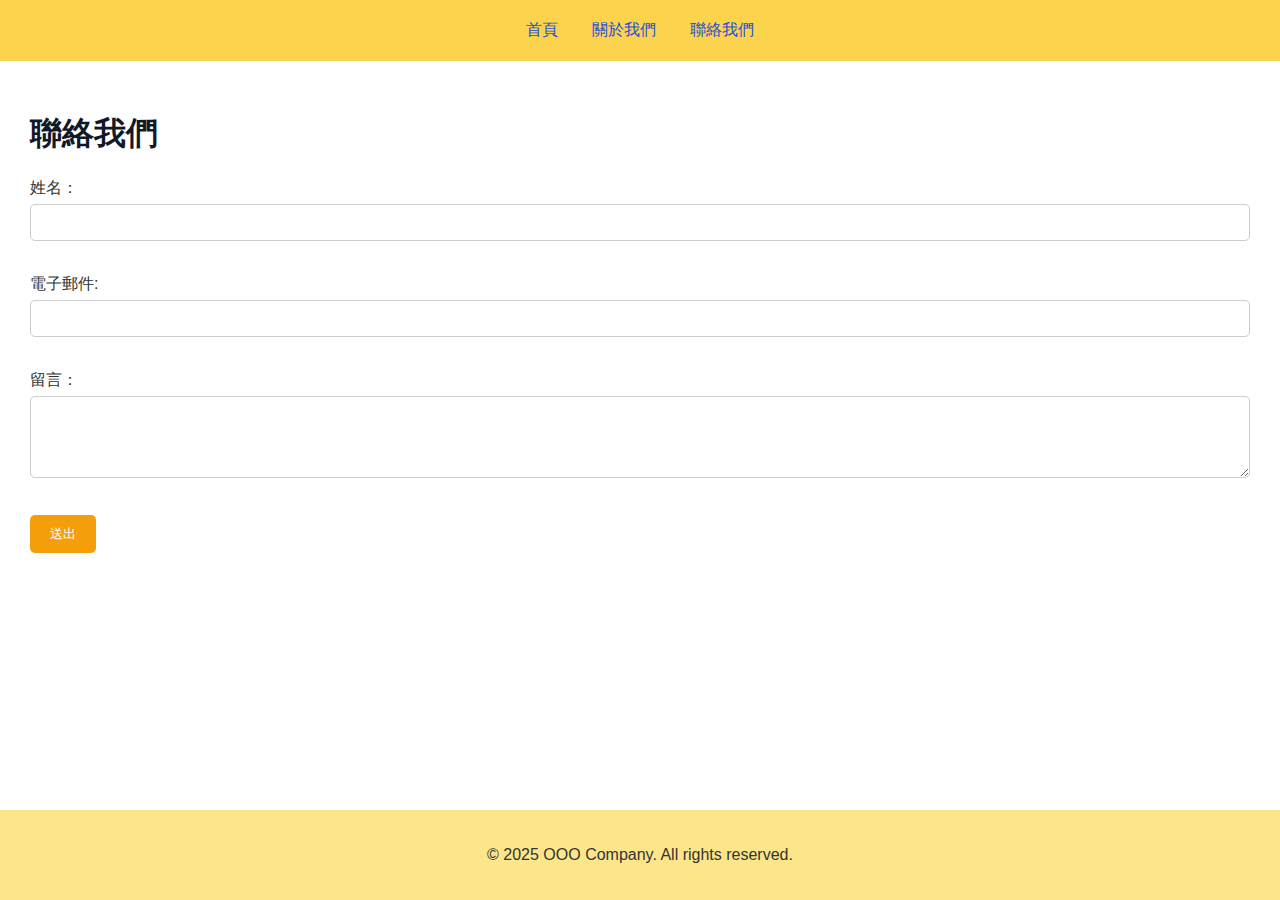
<file: contact.html>
<!DOCTYPE html> 

<html lang="zh-Hant"> 

<head>
    <meta charset="UTF-8">
    <title>布萊恩公司 - 聯絡我們</title> 
    <link rel="stylesheet" href="../style.css">
</head>

<body>

    <header>
        <nav> 
            <a href="../index.html">首頁</a> 
            <a href="../about.html">關於我們</a>
            <a href="../contact.html">聯絡我們</a>
        </nav>
    </header>
    <main>
        <h1>聯絡我們</h1>

        
        <form>
            
            <label for="name">姓名：</label>
            <input type="text" id="name" name="name">
            <br><br>

            
            <label for="email">電子郵件:</label>
            <input type="email" id="email" name="email">
            <br><br>
			
            <label for="message">留言：</label><br>
            <textarea id="message" name="message" rows="4" cols="30"></textarea>
            <br><br>
			
            <button type="submit">送出</button>
        </form>
    </main>

    <footer>
        <p>© 2025 OOO Company. All rights reserved.</p> 
    </footer>

</body>
</html>
</file>
<file: style.css>
html, body {
    height: 100%;                           
    margin: 0;                              
    padding: 0;                              
    display: flex;                           
    flex-direction: column;                 
    font-family: "Noto Sans TC", sans-serif; 
    background-color: #fff;                  
    color: #333;                             
}


header {
    background-color: #fcd34d;              
    padding: 20px;                        
    text-align: center;                     
}


nav a {
    margin: 0 15px;                        
    text-decoration: none;                 
    color: #1d4ed8;                        
}


main {
    flex: 1;                                
    padding: 30px;                          
}


h1 {
    color: #111827;                        
}


img {
    display: block;                         
    max-width: 100%;                        
    height: auto;                          
    margin: 20px auto;                  
    border-radius: 10px;                   
}


form input,
form textarea {
    width: 100%;                           
    padding: 10px;                         
    margin-top: 5px;
    margin-bottom: 15px;
    border: 1px solid #ccc;                
    border-radius: 5px;                     
    box-sizing: border-box;                 
}


form button {
    padding: 10px 20px;                     
    background-color: #f59e0b;              
    color: white;                           
    border: none;                           
    border-radius: 5px;                    
    cursor: pointer;                       
}


footer {
    background-color: #fde68a;              
    text-align: center;                     
    padding: 20px;                       
}
</file>
